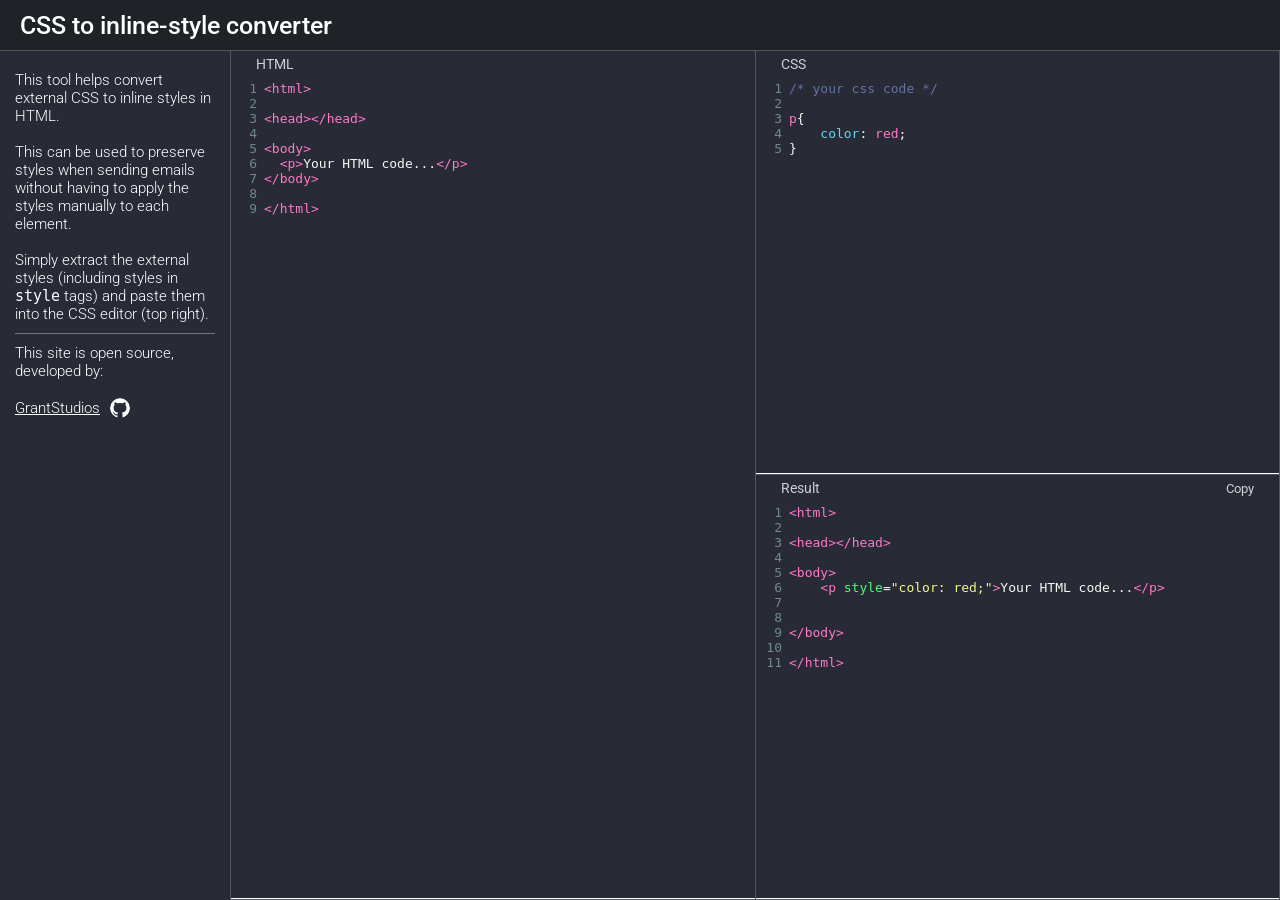
<file: docs/index.html>
<!DOCTYPE html>
<html>

<head>
    <meta charset="UTF-8">
    <title>CSS to Inline Styles converter</title>
    <link rel="stylesheet" href="assets/codemirror/codemirror.min.css" />
    <link rel="stylesheet" href="assets/codemirror/dracula.min.css" />
    <link rel="stylesheet" href="assets/styles.css" />
</head>

<body>
    <div class="navbar">
        CSS to inline-style converter
    </div>
    <div class="container flex">
        <div class="leftbar">
            This tool helps convert external CSS to inline styles in HTML.<br><br>
            This can be used to preserve styles when sending emails without having
             to apply the styles manually to each element.<br><br>
            Simply extract the external styles (including styles in <code>style</code> tags) and paste them into the CSS
            editor (top right).
            <div class="divider"></div>
            This site is open source, developed by:<br><br>
            <a class="github-link flex" href="https://github.com/GrantStudios">GrantStudios <img src="assets/images/githublogos/github20.png" class="github-logo"></a>
        </div>
        <div class="editors flex">
            <div class="editor-container">
                <div class="editor editor-html">
                    <div class="editor-header">HTML</div>
                    <textarea id="htmleditor"></textarea>
                </div>
            </div>
            <div class="editor-container">
                <div class="editor editor-css" style="border-bottom:0">
                    <div class="editor-header">CSS</div>
                    <textarea id="csseditor"></textarea>
                </div>
                <div class="editor editor-result">
                    <div class="editor-header flex">
                        <div>Result</div>
                        <div id="result-tools"><a id="result-copy" href="javascript:void(0)">Copy</a></div>
                    </div>
                    <textarea id="resulteditor"></textarea>
                </div>
            </div>
        </div>
    </div>
    <script src="assets/beautify-html.min.js"></script>
    <script src="assets/codemirror/codemirror.min.js"></script>
    <script src="assets/codemirror/htmlmixed.min.js"></script>
    <script src="assets/codemirror/javascript.min.js"></script>
    <script src="assets/codemirror/css.min.js"></script>
    <script src="assets/codemirror/xml.min.js"></script>
    <script src="assets/cssparser.min.js"></script>
    <script src="assets/script.js"></script>
</body>

</html>
</file>
<file: docs/assets/styles.css>
@import url('https://fonts.googleapis.com/css?family=Roboto:100,200,300,400,500,600,700,800');
html,
body {
    height: 100%;
    margin: 0px;
}

.navbar {
    height: 50px;
    font-family: 'Roboto';
    font-weight: 500;
    display: flex;
    align-items: center;
    padding: 0px 20px;
    font-size: 25px;
    background-color: #1F2227;
    color: white;
}

.editor-header {
    padding: 5px 25px;
    color: #cfd0d1;
    background-color: #282A36;
    font-family: 'Roboto';
    font-size:14px;
}

.flex {
    display: flex;
}

.editors {
    flex: 1;
}

.editors .editor-container {
    flex: 1;
}

.CodeMirror{
    height:calc(100% - 27px);
}
.editor-css {
    height: calc(50% - 2px);
}

.editor-result .editor-header {
    justify-content: space-between;
    align-items: center;
}

.editor-result .editor-header #result-tools a {
    color: inherit;
    text-decoration: none;
    font-size: 13px;
}

.editor-result .editor-header #result-tools a:hover {
    text-decoration: underline;
}

.leftbar {
    width: 200px;
    background-color: #282A36;
    border-top: 1px solid #52565e;
    color:white;
    padding:20px 15px;
    font-size:15px;
    font-weight:300;
    font-family:'Roboto';
}

.leftbar a{
    color:inherit;
}

.leftbar code{
    background-color:#282A36;
}

.editor {
    border: 1px solid #52565e;
}

.editor-html {
    height: calc(100% - 2px);
    border-right: none;
}

.editor-result{
    height: calc(50% - 1px);
}

.divider{
    width:100%;
    height:1px;
    background-color:#72767f;
    margin:10px 0px;
}

.github-logo{
    border-radius:50%;
    margin-left:10px;
}

.leftbar .github-link{
    align-items:center;
}
.leftbar .github-link:hover >  .github-logo{
    box-shadow:0 0 10px white;
}
</file>
<file: docs/assets/codemirror/codemirror.min.css>
.CodeMirror{font-family:monospace;height:300px;color:#000;direction:ltr}.CodeMirror-lines{padding:4px 0}.CodeMirror pre.CodeMirror-line,.CodeMirror pre.CodeMirror-line-like{padding:0 4px}.CodeMirror-gutter-filler,.CodeMirror-scrollbar-filler{background-color:#fff}.CodeMirror-gutters{border-right:1px solid #ddd;background-color:#f7f7f7;white-space:nowrap}.CodeMirror-linenumber{padding:0 3px 0 5px;min-width:20px;text-align:right;color:#999;white-space:nowrap}.CodeMirror-guttermarker{color:#000}.CodeMirror-guttermarker-subtle{color:#999}.CodeMirror-cursor{border-left:1px solid #000;border-right:none;width:0}.CodeMirror div.CodeMirror-secondarycursor{border-left:1px solid silver}.cm-fat-cursor .CodeMirror-cursor{width:auto;border:0!important;background:#7e7}.cm-fat-cursor div.CodeMirror-cursors{z-index:1}.cm-fat-cursor-mark{background-color:rgba(20,255,20,.5);-webkit-animation:blink 1.06s steps(1) infinite;-moz-animation:blink 1.06s steps(1) infinite;animation:blink 1.06s steps(1) infinite}.cm-animate-fat-cursor{width:auto;-webkit-animation:blink 1.06s steps(1) infinite;-moz-animation:blink 1.06s steps(1) infinite;animation:blink 1.06s steps(1) infinite;background-color:#7e7}@-moz-keyframes blink{50%{background-color:transparent}}@-webkit-keyframes blink{50%{background-color:transparent}}@keyframes blink{50%{background-color:transparent}}.cm-tab{display:inline-block;text-decoration:inherit}.CodeMirror-rulers{position:absolute;left:0;right:0;top:-50px;bottom:0;overflow:hidden}.CodeMirror-ruler{border-left:1px solid #ccc;top:0;bottom:0;position:absolute}.cm-s-default .cm-header{color:#00f}.cm-s-default .cm-quote{color:#090}.cm-negative{color:#d44}.cm-positive{color:#292}.cm-header,.cm-strong{font-weight:700}.cm-em{font-style:italic}.cm-link{text-decoration:underline}.cm-strikethrough{text-decoration:line-through}.cm-s-default .cm-keyword{color:#708}.cm-s-default .cm-atom{color:#219}.cm-s-default .cm-number{color:#164}.cm-s-default .cm-def{color:#00f}.cm-s-default .cm-variable-2{color:#05a}.cm-s-default .cm-type,.cm-s-default .cm-variable-3{color:#085}.cm-s-default .cm-comment{color:#a50}.cm-s-default .cm-string{color:#a11}.cm-s-default .cm-string-2{color:#f50}.cm-s-default .cm-meta{color:#555}.cm-s-default .cm-qualifier{color:#555}.cm-s-default .cm-builtin{color:#30a}.cm-s-default .cm-bracket{color:#997}.cm-s-default .cm-tag{color:#170}.cm-s-default .cm-attribute{color:#00c}.cm-s-default .cm-hr{color:#999}.cm-s-default .cm-link{color:#00c}.cm-s-default .cm-error{color:red}.cm-invalidchar{color:red}.CodeMirror-composing{border-bottom:2px solid}div.CodeMirror span.CodeMirror-matchingbracket{color:#0b0}div.CodeMirror span.CodeMirror-nonmatchingbracket{color:#a22}.CodeMirror-matchingtag{background:rgba(255,150,0,.3)}.CodeMirror-activeline-background{background:#e8f2ff}.CodeMirror{position:relative;overflow:hidden;background:#fff}.CodeMirror-scroll{overflow:scroll!important;margin-bottom:-50px;margin-right:-50px;padding-bottom:50px;height:100%;outline:0;position:relative}.CodeMirror-sizer{position:relative;border-right:50px solid transparent}.CodeMirror-gutter-filler,.CodeMirror-hscrollbar,.CodeMirror-scrollbar-filler,.CodeMirror-vscrollbar{position:absolute;z-index:6;display:none;outline:0}.CodeMirror-vscrollbar{right:0;top:0;overflow-x:hidden;overflow-y:scroll}.CodeMirror-hscrollbar{bottom:0;left:0;overflow-y:hidden;overflow-x:scroll}.CodeMirror-scrollbar-filler{right:0;bottom:0}.CodeMirror-gutter-filler{left:0;bottom:0}.CodeMirror-gutters{position:absolute;left:0;top:0;min-height:100%;z-index:3}.CodeMirror-gutter{white-space:normal;height:100%;display:inline-block;vertical-align:top;margin-bottom:-50px}.CodeMirror-gutter-wrapper{position:absolute;z-index:4;background:0 0!important;border:none!important}.CodeMirror-gutter-background{position:absolute;top:0;bottom:0;z-index:4}.CodeMirror-gutter-elt{position:absolute;cursor:default;z-index:4}.CodeMirror-gutter-wrapper ::selection{background-color:transparent}.CodeMirror-gutter-wrapper ::-moz-selection{background-color:transparent}.CodeMirror-lines{cursor:text;min-height:1px}.CodeMirror pre.CodeMirror-line,.CodeMirror pre.CodeMirror-line-like{-moz-border-radius:0;-webkit-border-radius:0;border-radius:0;border-width:0;background:0 0;font-family:inherit;font-size:inherit;margin:0;white-space:pre;word-wrap:normal;line-height:inherit;color:inherit;z-index:2;position:relative;overflow:visible;-webkit-tap-highlight-color:transparent;-webkit-font-variant-ligatures:contextual;font-variant-ligatures:contextual}.CodeMirror-wrap pre.CodeMirror-line,.CodeMirror-wrap pre.CodeMirror-line-like{word-wrap:break-word;white-space:pre-wrap;word-break:normal}.CodeMirror-linebackground{position:absolute;left:0;right:0;top:0;bottom:0;z-index:0}.CodeMirror-linewidget{position:relative;z-index:2;padding:.1px}.CodeMirror-rtl pre{direction:rtl}.CodeMirror-code{outline:0}.CodeMirror-gutter,.CodeMirror-gutters,.CodeMirror-linenumber,.CodeMirror-scroll,.CodeMirror-sizer{-moz-box-sizing:content-box;box-sizing:content-box}.CodeMirror-measure{position:absolute;width:100%;height:0;overflow:hidden;visibility:hidden}.CodeMirror-cursor{position:absolute;pointer-events:none}.CodeMirror-measure pre{position:static}div.CodeMirror-cursors{visibility:hidden;position:relative;z-index:3}div.CodeMirror-dragcursors{visibility:visible}.CodeMirror-focused div.CodeMirror-cursors{visibility:visible}.CodeMirror-selected{background:#d9d9d9}.CodeMirror-focused .CodeMirror-selected{background:#d7d4f0}.CodeMirror-crosshair{cursor:crosshair}.CodeMirror-line::selection,.CodeMirror-line>span::selection,.CodeMirror-line>span>span::selection{background:#d7d4f0}.CodeMirror-line::-moz-selection,.CodeMirror-line>span::-moz-selection,.CodeMirror-line>span>span::-moz-selection{background:#d7d4f0}.cm-searching{background-color:#ffa;background-color:rgba(255,255,0,.4)}.cm-force-border{padding-right:.1px}@media print{.CodeMirror div.CodeMirror-cursors{visibility:hidden}}.cm-tab-wrap-hack:after{content:''}span.CodeMirror-selectedtext{background:0 0}
</file>
<file: docs/assets/codemirror/dracula.min.css>
.cm-s-dracula .CodeMirror-gutters,.cm-s-dracula.CodeMirror{background-color:#282a36!important;color:#f8f8f2!important;border:none}.cm-s-dracula .CodeMirror-gutters{color:#282a36}.cm-s-dracula .CodeMirror-cursor{border-left:solid thin #f8f8f0}.cm-s-dracula .CodeMirror-linenumber{color:#6d8a88}.cm-s-dracula .CodeMirror-selected{background:rgba(255,255,255,.1)}.cm-s-dracula .CodeMirror-line::selection,.cm-s-dracula .CodeMirror-line>span::selection,.cm-s-dracula .CodeMirror-line>span>span::selection{background:rgba(255,255,255,.1)}.cm-s-dracula .CodeMirror-line::-moz-selection,.cm-s-dracula .CodeMirror-line>span::-moz-selection,.cm-s-dracula .CodeMirror-line>span>span::-moz-selection{background:rgba(255,255,255,.1)}.cm-s-dracula span.cm-comment{color:#6272a4}.cm-s-dracula span.cm-string,.cm-s-dracula span.cm-string-2{color:#f1fa8c}.cm-s-dracula span.cm-number{color:#bd93f9}.cm-s-dracula span.cm-variable{color:#50fa7b}.cm-s-dracula span.cm-variable-2{color:#fff}.cm-s-dracula span.cm-def{color:#50fa7b}.cm-s-dracula span.cm-operator{color:#ff79c6}.cm-s-dracula span.cm-keyword{color:#ff79c6}.cm-s-dracula span.cm-atom{color:#bd93f9}.cm-s-dracula span.cm-meta{color:#f8f8f2}.cm-s-dracula span.cm-tag{color:#ff79c6}.cm-s-dracula span.cm-attribute{color:#50fa7b}.cm-s-dracula span.cm-qualifier{color:#50fa7b}.cm-s-dracula span.cm-property{color:#66d9ef}.cm-s-dracula span.cm-builtin{color:#50fa7b}.cm-s-dracula span.cm-type,.cm-s-dracula span.cm-variable-3{color:#ffb86c}.cm-s-dracula .CodeMirror-activeline-background{background:rgba(255,255,255,.1)}.cm-s-dracula .CodeMirror-matchingbracket{text-decoration:underline;color:#fff!important}
</file>
